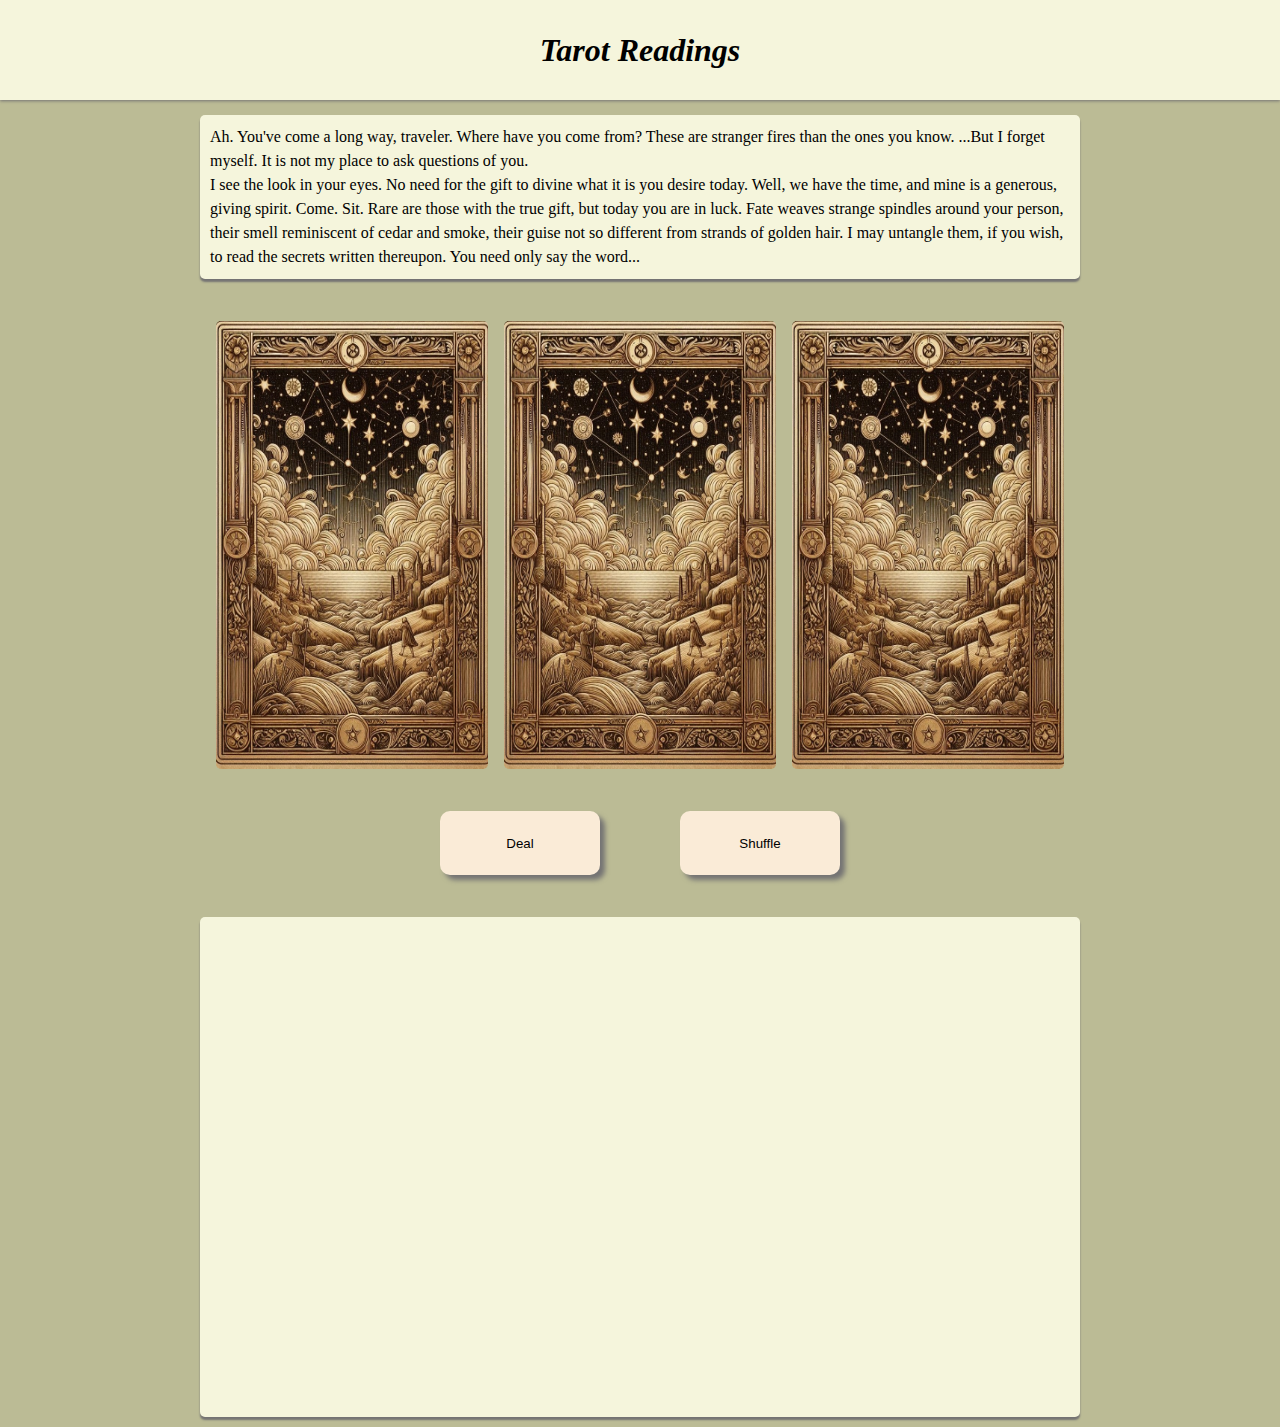
<file: index.html>
<!DOCTYPE html>
<html lang="en">

    <head>
        <link rel="stylesheet" href="TarotStyle.css">
        <meta name = "description" content="Get Free Tarot readings!">
        <title>Digital Tarot</title>
    </head>
    <body>
        <header>
            <h1><i>Tarot Readings</i></h1>
        </header>
        <main>
            <div class= "introduction">
                <p>Ah. You've come a long way, traveler. Where have you come from? These are stranger fires than the ones you know. 
                    
                    ...But I forget myself. It is not my place 
                    to ask questions of you.
                </p>
                <p>I see the look in your eyes. No need for the gift to divine what it is you desire today. Well, we have the time, and mine is a generous, giving spirit. 
                    Come. Sit. Rare are those with the true gift, 
                    but today you are in luck. 
                    Fate weaves strange spindles around your person, their smell reminiscent of cedar and smoke, their guise not so different from strands of golden hair. 
                    I may untangle them, if you wish, to read the secrets written thereupon. You need only say the word...
                </p>
            </div>
            <section class = "cards">
                <div class="card">
                    <div class="cardBack">
                        <img class=backImage src="Cardback.jpg" alt="card-back">
                    </div>
                    <div class="cardFront">
                        <img class=frontImage src="Cardfront.jpg" alt="default-front">
                    </div>
                    
                </div>
                <div class="card">
                    <div class="cardBack">
                        <img class=backImage src="Cardback.jpg" alt="card-back">
                    </div>
                    <div class="cardFront">
                        <img class=frontImage src="Cardfront.jpg" alt="default-front">
                    </div>
                    
                </div>
                <div class="card">
                    <div class="cardBack">
                        <img class=backImage src="Cardback.jpg" alt="card-back">
                    </div>
                    <div class="cardFront">
                        <img class=frontImage src="Cardfront.jpg" alt="default-front">
                    </div>
                    
                </div>
                
            </section>
            <section class="buttonArrayOne">
                <button type="button" id="dealButton">Deal  </button>
                <button type="button" id="shuffleButton">Shuffle</button>
            </section>
            <button type="button" id="fortuneButton">DIVINE YOUR FATE</button>
            <div class="fortune"></div>
            
        </main>
        <script>
            let apiKey
            let apisub = prompt("Please enter a valid GPT api: ")
            if(apisub !== null){
                apiKey = apisub
            }
            else{
                apiKey = "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"
            }

            const cards = document.querySelector(".cards")
            const introduction = document.querySelector(".introduction")
            const individualCards = document.querySelectorAll(".card")
            const frontImages = document.querySelectorAll(".frontImage")
            const dealButton = document.getElementById("dealButton")
            const shuffleButton=document.getElementById("shuffleButton")
            const fortuneButton = document.getElementById("fortuneButton")
            
            const endpoint = "https://api.openai.com/v1/chat/completions"
           
            const cardArray = [
                {name: "Eight of Pentacles", src:"EightOfPentacles.jpg", alt:"eight-of-pentacles", inversion: 0},
                {name: "King of Pentacles", src:"KingOfPentacles.jpg", alt:"king-of-pentacles", inversion: 0},
                {name: "Page of Pentacles", src:"PageOfPentacles.jpg", alt:"page-of-pentacles", inversion: 0},
                {name: "Seven of Pentacles", src:"SevenOfPentacles.jpg", alt:"seven-of-pentacles", inversion: 0},
                {name: "Queen of Pentacles", src:"QueenOfPentacles.jpg", alt:"queen-of-pentacles", inversion: 0},
                {name: "Six of Pentacles", src:"SixOfPentacles.jpg", alt:"six-of-pentacles", inversion: 0},
                {name: "Ten of Pentacles", src:"TenOfPentacles.jpg", alt:"ten-of-pentacles", inversion: 0},
                {name: "Two of Pentacles", src:"TwoOfPentacles.jpg", alt:"two-of-pentacles", inversion: 0},
                {name: "Nine of Pentacles", src:"NineOfPentacles.jpg", alt:"nine-of-pentacles", inversion: 0},
                {name: "Three of Pentacles", src:"ThreeOfPentacles.jpg", alt:"three-of-pentacles", inversion: 0},
                {name: "Four of Pentacles", src:"FourOfPentacles.jpg", alt:"four-of-pentacles", inversion: 0},
                {name: "Five of Pentacles", src:"FiveOfPentacles.jpg", alt:"five-of-pentacles", inversion: 0},
                {name: "Knight of Swords", src:"KnightOfSwords.jpg", alt:"knight-of-swords", inversion: 0},
                {name: "King of Swords", src:"KingOfSwords.jpg", alt:"king-of-swords", inversion: 0},
                {name: "Queen of Swords", src:"QueenOfSwords.jpg", alt:"queen-of-swords", inversion: 0},
                {name: "Seven of Swords", src:"SevenOfSwords.jpg", alt:"seven-of-swords", inversion: 0},
                {name: "Ten of Swords", src:"TenOfSwords.jpg", alt:"ten-of-swords", inversion: 0},
                {name: "Nine of Swords", src:"NineOfSwords.jpg", alt:"nine-of-swords", inversion: 0},
                {name: "Eight of Swords", src:"EightOfSwords.jpg", alt:"eight-of-swords", inversion: 0},
                {name: "Page of Swords", src:"PageOfSwords.jpg", alt:"page-of-swords", inversion: 0},
                {name: "Six of Swords", src:"SixOfSwords.jpg", alt:"six-of-swords", inversion: 0},
                {name: "King of Cups", src:"KingOfCups.jpg", alt:"king-of-cups", inversion: 0},
                {name: "Ace of Swords", src:"AceOfSwords.jpg", alt:"ace-of-swords", inversion: 0},
                {name: "Four of Swords", src:"FourOfSwords.jpg", alt:"four-of-swords", inversion: 0},
                {name: "Queen of Cups", src:"QueenOfCups.jpg", alt:"queen-of-cups", inversion: 0},
                {name: "Nine of Cups", src:"NineOfCups.jpg", alt:"nine-of-cups", inversion: 0},
                {name: "Five of Swords", src:"FiveOfSwords.jpg", alt:"five-of-swords", inversion: 0},
                {name: "Ten of Cups", src:"TenOfCups.jpg", alt:"ten-of-cups", inversion: 0},
                {name: "Two of Swords", src:"TwoOfSwords.jpg", alt:"two-of-swords", inversion: 0},
                {name: "Three of Swords", src:"ThreeOfSwords.jpg", alt:"three-of-swords", inversion: 0},
                {name: "Eight of Cups", src:"EightOfCups.jpg", alt:"eight-of-cups", inversion: 0},
                {name: "Knight of Cups", src:"KnightOfCups.jpg", alt:"knight-of-cups", inversion: 0},
                {name: "Page of Cups", src:"PageOfCups.jpg", alt:"page-of-cups", inversion: 0},
                {name: "Five of Cups", src:"FiveOfCups.jpg", alt:"five-of-cups", inversion: 0},
                {name: "Six of Cups", src:"SixOfCups.jpg", alt:"six-of-cups", inversion: 0},
                {name: "Ace of Cups", src:"AceOfCups.jpg", alt:"ace-of-cups", inversion: 0},
                {name: "Four of Cups", src:"FourOfCups.jpg", alt:"four-of-cups", inversion: 0},
                {name: "Seven of Cups", src:"SevenOfCups.jpg", alt:"seven-of-cups", inversion: 0},
                {name: "Two of Cups", src:"TwoOfCups.jpg", alt:"two-of-cups", inversion: 0},
                {name: "Three of Cups", src:"ThreeOfCups.jpg", alt:"three-of-cups", inversion: 0},
                {name: "King of Wands", src:"KingOfWands.jpg", alt:"king-of-wands", inversion: 0},
                {name: "Queen of Wands", src:"QueenOfWands.jpg", alt:"queen-of-wands", inversion: 0},
                {name: "Nine of Wands", src:"NineOfWands.jpg", alt:"nine-of-wands", inversion: 0},
                {name: "Page of Wands", src:"PageOfWands.jpg", alt:"page-of-wands", inversion: 0},
                {name: "Knight of Wands", src:"KnightOfWands.jpg", alt:"knight-of-wands", inversion: 0},
                {name: "Six of Wands", src:"SixOfWands.jpg", alt:"six-of-wands", inversion: 0},
                {name: "Seven of Wands", src:"SevenOfWands.jpg", alt:"seven-of-wands", inversion: 0},
                {name: "Ten of Wands", src:"TenOfWands.jpg", alt:"ten-of-wands", inversion: 0},
                {name: "Three of Wands", src:"ThreeOfWands.jpg", alt:"three-of-wands", inversion: 0},
                {name: "Four of Wands", src:"FourOfWands.jpg", alt:"four-of-wands", inversion: 0},
                {name: "Eight of Wands", src:"EightOfWands.jpg", alt:"eight-of-wands", inversion: 0},
                {name: "Five of Wands", src:"FiveOfWands.jpg", alt:"five-of-wands", inversion: 0},
                {name: "Ace of Wands", src:"AceOfWands.jpg", alt:"ace-of-wands", inversion: 0},
                {name: "Two of Wands", src:"TwoOfWands.jpg", alt:"two-of-wands", inversion: 0},
                {name: "The World", src:"TheWorld.jpg", alt:"world", inversion: 0},
                {name: "Judgement", src:"Judgement.jpg", alt:"judgement", inversion: 0},
                {name: "The Sun", src:"TheSun.jpg", alt:"sun", inversion: 0},
                {name: "The Moon", src:"TheMoon.jpg", alt:"moon", inversion: 0},
                {name: "The Devil", src:"TheDevil.jpg", alt:"devil", inversion: 0},
                {name: "The Tower", src:"TheTower.jpg", alt:"tower", inversion: 0},
                {name: "The Star", src:"TheStar.jpg", alt:"star", inversion: 0},
                {name: "Death", src:"Death.jpg", alt:"death", inversion: 0},
                {name: "Temperance", src:"Temperance.jpg", alt:"temperance", inversion: 0},
                {name: "The Hermit", src:"TheHermit.jpg", alt:"hermit", inversion: 0},
                {name: "The Hanged Man", src:"TheHangedMan.jpg", alt:"the-hanged-man", inversion: 0},
                {name: "Justice", src:"Justice.jpg", alt:"justice", inversion: 0},
                {name: "Wheel of Fortune", src:"WheelOfFortune.jpg", alt:"wheel", inversion: 0},
                {name: "The Chariot", src:"TheChariot.jpg", alt:"chariot", inversion: 0},
                {name: "Strength", src:"Strength.jpg", alt:"strength", inversion: 0},
                {name: "The Hierophant", src:"TheHierophant.jpg", alt:"hierophant", inversion: 0},
                {name: "The Empress", src:"TheEmpress.jpg", alt:"empress", inversion: 0},
                {name: "The Magician", src:"TheMagician.jpg", alt:"TheMagician.jpg", inversion: 0},
                {name: "The Fool", src:"TheFool.jpg", alt:"fool", inversion: 0},
                {name: "The High Priestess", src:"TheHighPriestess.jpg", alt:"high priestess", inversion: 0},
                {name: "The Emperor", src:"TheEmperor.jpg", alt:"emperor", inversion: 0},
                {name: "The Lovers", src:"TheLovers.jpg", alt:"lovers", inversion: 0},
                //{name: "", src:"", alt:"", inversion: 0},
                {name: "Ace of Pentacles", src:"AceOfPentacles.jpg", alt:"ace-of-pentacles", inversion: 0}
            ]
            let cardCount = 0
            let imagePicked = 0
            let pickedImages = []
            let pickedCards = []
            let cardFaces = [0, 0, 0]
            const cardArrayLength = cardArray.length

            function flipCard(cardIndex){
                individualCards[cardIndex].classList.toggle("flipCard")
            }

            function pickCard(){
                let thisCard
                let inversion
                do {
                    thisCard = Math.floor(Math.random() * cardArray.length)  
                }
                while (pickedImages.includes(thisCard))  
                pickedImages.push(thisCard)
                inversion = Math.random()
                if(inversion > 0.65){
                    cardArray[thisCard].inversion = 1
                    pickedCards.push(cardArray[thisCard].name + ' inverted')
                    
                }
                else{
                    pickedCards.push(cardArray[thisCard].name)
                }
                
                return thisCard;
            }
            dealButton.addEventListener("click", function(){
                if(cardCount===2){
                                fortuneButton.style.display='inline-block'
                            }
                if(cardCount<3){
                    if(cardFaces[cardCount] === 1){
                            console.log(cardCount)
                            cardCount++
                            
                            
                        }
                    else{
                        imagePicked = pickCard()
                        frontImages[cardCount].src = cardArray[imagePicked].src
                        frontImages[cardCount].alt = cardArray[imagePicked].alt
                        if(cardArray[imagePicked].inversion ===1){
                            frontImages[cardCount].style.transform = "rotate(180deg)"
                        }
                        setTimeout(() => {
                            individualCards[cardCount].classList.add('flipCard')
                            cardFaces[cardCount] = 1
                            cardCount++;
                        },100)                         
                        
                        
                        
                                            
                    }
                }
                
                    
                
            })
            shuffleButton.addEventListener('click', function(){
                
                pickedImages = []
                pickedCards = []
                for(let i = 0; i < cardArrayLength; i++){
                    if(i < cardCount){
                        frontImages[i].style.transform = 'rotate(0deg)'
                        if(cardFaces[i]===1){
                            individualCards[i].classList.remove('flipCard')
                            cardFaces[i] = 0
                        }
                    }
                    cardArray[i].inversion = 0;
                }
                fortuneButton.style.display='none'
                document.querySelector(".fortune").innerHTML = ''
                cardCount = 0
            })
            fortuneButton.addEventListener('click', function(){
                introduction.style.display = 'none'
                fortuneButton.style.display='none'
                console.log(pickedCards.join(", "))
                const options = {
                    method: "POST", 
                    headers: {
                        "Content-Type": "application/json",
                        "Authorization": `Bearer ${apiKey}`
                    },
                    body: JSON.stringify({
                        model: "gpt-4o-mini",
                        messages: [
                            {role: "system", content: "You are a professional fortune teller and mystic that only tells tarot fortunes. If you receive an input of three cards corresponding to the standard tarot deck, repeat those cards. If you do not, speak the phrase: 'the mists remain muddy and strange... You must provide me with the magic cards three…' and nothing else. If you receive three cards, spaced however which way, you will first say a phrase from the following list according to the following rule - You cannot say the one that starts with 'Ah, now I see' unless every card is right way up, if even one is inverted, you must choose something else: ('Truth from the gibbet stars!', 'To see, you must watch. To know, you must think. To hear, you must listen. Now, listen well...', 'This road winds, but its destination I now divine...','Ah... now I see... the mists part and are made clear...', 'Strange devices and peculiar intentions... Let us see!'). Afterwards, speak the three cards in the order they were drawn, separating them each with a period. If a card is INVERTED, explain clearly how the inversion changes the meaning. For instance, if the world ordinarily means happiness, but inverted it means death, you must explain that directly. After each card, include TWO sentences going IN DEPTH on one of the cards, chosen at random. The first sentence must explain the card in depth, explaining how it differs from OTHER SUITS and the OTHERS OF ITS SUIT. The second sentence must explain what the card ADDS TO THE FORTUNE in terms of changing the final message. Then proceed with the fortune. Start with ONE clear sentence detailing the outline of your fortune. This should include: whether the luck is generally good or bad, whether ill omens are present in the cards or not, and the main idea of the fortune (eg love, ambition, etc). Afterwards, one sentence with heavy use of metaphor and adjacent. For instance, instead of 'you will do great in sports!' you would say something like 'all pursuits trend towards victory, yet b'ware overconfidence...' and so on and so forth. Think witches from Macbeth. The final sentence of your fortune must give ONE recommended course of action and ONE recommended philosophy tied to the cards. If you do NOT receive three cards, for instance two cards or one and then two randoms, do not give a fortune. Instead say, 'the mists very nearly impart their truths. And yet...' If the cards you are given are exactly the same as the last ones you were given, say 'these truths have already been told... you must try another path.' Across the ENTIRE FORTUNE, speak in clear language in an antiquated style. If any word is repeated more than twice, especially 'fortune', replace it with something else. If the repeated word is, in fact, 'fortune', replace it with something from the following pool, chosen at random: (stars' missive, divination, ancient wisdom )"},
                            {role: "user", content: pickedCards.join(", ")}
                        ]
                    })
                }

                fetch(endpoint, options)
                    .then(response => response.json())
                    .then(data => {
                        const message = data.choices[0].message.content
                        document.querySelector(".fortune").innerHTML = message
                        
                    })
                
            })

        </script>
    </body>
</html>
</file>
<file: TarotStyle.css>
*{
    margin: 0px;
    padding: 0px;
    left: 0; 
    top: 0; 
    bottom: 0;
    right: 0;
    box-sizing: border-box;
}
html, head, body{
    background-color: rgb(187, 187, 149);
    font-family:'Times New Roman', Times, serif;
    line-height: 1.5;
    
}
main{
    margin: 0 auto; 
    display: flex;
    justify-content: center;
    align-items: center;
    flex-direction: column;
}

h1{
    color: black;
    display: flex;
    align-items: center;
    justify-content: center;
}
header{
    padding: 0px; 
    height: 100px;
    display: flex;
    align-items: center;
    justify-content: center;
    background-color: beige;
    box-shadow: 0px 1px 3px rgb(116,115,115);
}
.cards{
    display: grid; 
    margin: 0 auto;
    background: none;
    grid-template-columns: repeat(3, 1fr);
    gap: 1rem;
    height: 500px;
    padding: 10px;
   

}
.card{
    display: inline-block;
    height: 28rem;
    width: 17rem;    
    background: none;
    transform-style: preserve-3d;
    transition: transform 1s ease;
}
.cardFront{
    position: absolute;
    backface-visibility: hidden;
    width: 100%; 
    height: 100%;
    background: none;
    transform: rotateY(180deg);
}
.cardBack{
    position: absolute;
    backface-visibility: hidden;
    width: 100%;
    height: 100%;
    background: none;
    transform: rotateY(0deg);
    
}
.flipCard .cardBack {
    transition: transform 1s ease;
    transform: rotateY(180deg); 
}

.flipCard .cardFront {
    transition: transform 1s ease;
    transform: rotateY(0deg); 
}

.card img {
    width: 100%; 
    height: 100%; 
    border-radius: 5px; 
}

.fortune, .introduction{
    padding: 10px;
    width: 55rem; 
    background-color: beige;
    border-radius: 5px;
    box-shadow: 0px 3px 2px rgb(116,115,115);
}
.fortune{
    height: 500px;
    margin: 10px auto;
}
.introduction{
    margin-top: 15px;
    margin-bottom: 2rem;

}

#fortuneButton{
    display: none;
    width: 20rem; 
    height: 4rem;
    background-color: antiquewhite;
    font-weight: bold;
    border-width: 0; 
    box-shadow: 5px 5px 5px 5px rgb(116,115,115);
    margin-bottom: 2rem;
    border-radius: 5px;
}
.buttonArrayOne{
    display: flex;
    align-items: center;
    justify-content: center;
    flex-direction: row;
    gap: 5rem;
    margin-bottom: 2rem;
}
#dealButton, #shuffleButton{
    padding: 20px;
    border-width: 0;
    width: 10rem;
    height: 4rem;
    border-radius: 10px;
    background-color: antiquewhite;
    box-shadow: 5px 5px 5px rgb(116,115,115);
}
#dealButton:hover, #shuffleButton:hover, #fortuneButton:hover{
    background-color: burlywood;
}
#dealButton:active, #shuffleButton:active{
    transform:scale(0.8);
}
#fortuneButton:active{
    transform:scale(0.7);
    background-color: white;
}
</file>
